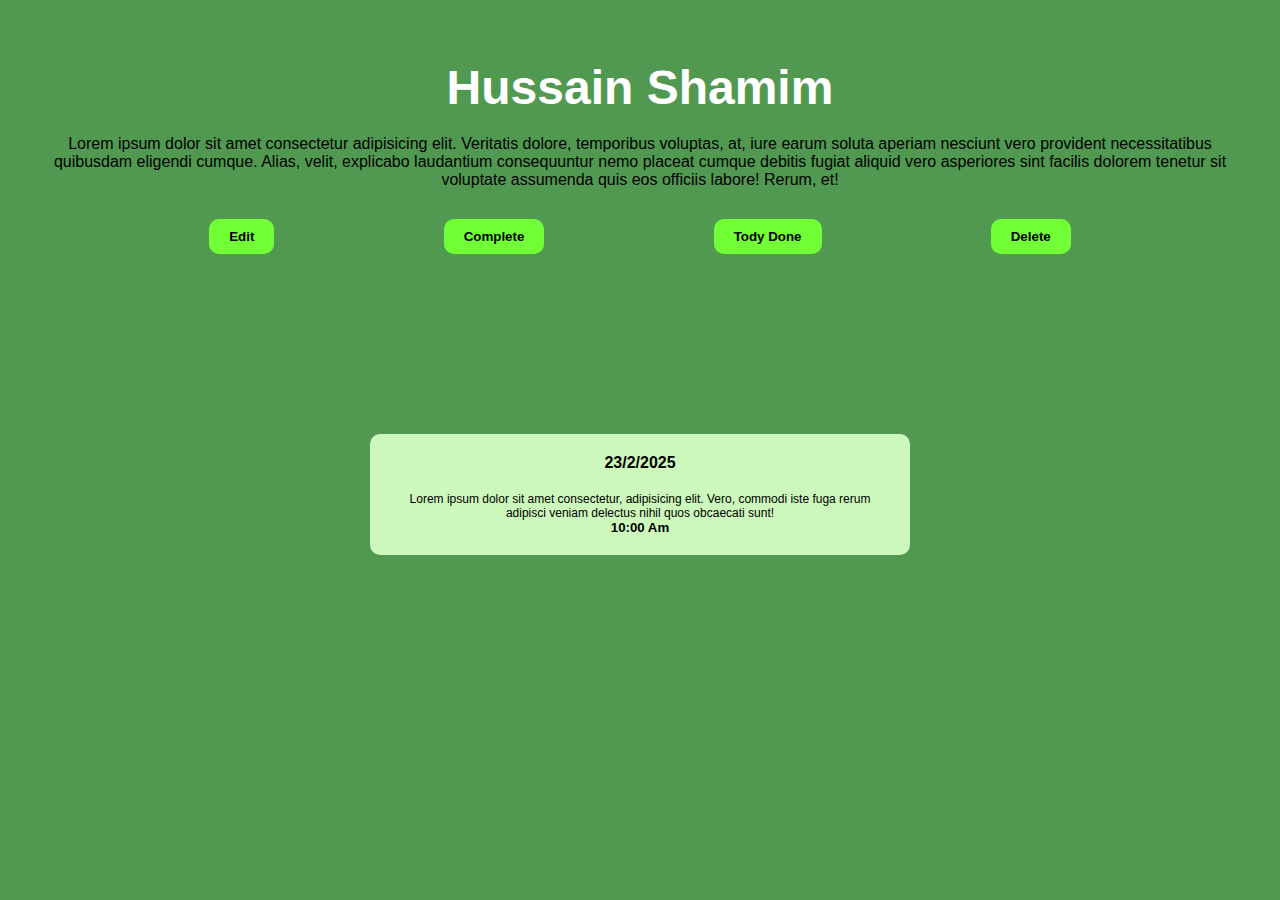
<file: src/single.html>
<!DOCTYPE html>
<html lang="en">
<head>
    <meta charset="UTF-8">
    <meta name="viewport" content="width=device-width, initial-scale=1.0">
    <title>Document</title>
<link rel="stylesheet" href="./style.css">
</head>
<body>
<div class="singletodo">
<div class="content">
    <h1 id="tasktitle">
        hussain shamim
    </h1>
    <p id="taskdescriptin">
        Lorem ipsum dolor sit amet consectetur adipisicing elit. Veritatis dolore, temporibus voluptas, at, iure earum soluta aperiam nesciunt vero provident necessitatibus quibusdam eligendi cumque. Alias, velit, explicabo laudantium consequuntur nemo placeat cumque debitis fugiat aliquid vero asperiores sint facilis dolorem tenetur sit voluptate assumenda quis eos officiis labore! Rerum, et!
    </p>
</div>
<div class="groupofbtn">
    <button onclick="edit()">edit</button>
    <button onclick="compelete(this)">complete</button>
    <button onclick="today()">tody done</button>
    <button onclick="taskdel(this)">delete</button>
</div>
<div class="renkOfTask">
    <div class="cardofrenk">
        <h4>23/2/2025</h4>
        <p>Lorem ipsum dolor sit amet consectetur, adipisicing elit. Vero, commodi iste fuga rerum adipisci veniam delectus nihil quos obcaecati sunt!</p>
        <h5>10:00 Am</h5>
    </div>
</div>
</div> 

<script src="./single.js" type="module"></script>
</body>
</html>
</file>
<file: src/style.css>
* {
    margin: 0px;
    padding: 0px;
    box-sizing: border-box;

    font-family: 'Lucida Sans', 'Lucida Sans Regular', 'Lucida Grande', 'Lucida Sans Unicode', Geneva, Verdana, sans-serif;
}

h1 {
    font-size: 3rem;
    text-transform: capitalize;
    text-align: center;
    font-weight: 800;
    color: white;
}

body {

    background: #519951;
}

.perant {
    padding: 30px 20px;
}

.tsker {
    margin-bottom: 50px;
}

form {
    display: flex;
    justify-content: center;
    flex-direction: column;
}

input {
    padding: 10px 20px;
    border-radius: 10px;
    border: none;
    text-transform: capitalize;

    margin-bottom: 10px;
    background: #cdf8bb;

    color: black;
}

button {
    padding: 10px 20px;
    border-radius: 10px;
    border: none;
    text-transform: capitalize;

    background: #71ff35;

    color: black;
    font-weight: 600;
}

button a {
    color: #000;
    text-decoration: none;
}

::placeholder {
    color: black;
}

.showtask {
    height: auto;

    margin-bottom: 30px;
}

.showtask ul {
    list-style-type: none;
}

.showtask ul li {
    background: #cef8a7;
    padding: 8px 20px;
    border-radius: 10px;

    display: flex;
    justify-content: space-between;
    flex-direction: row;
    align-items: center;

    margin-bottom: 10px;
}

h3 {
    color: white;
    margin-bottom: 10px;
}

.repo {
    height: auto;
    border-radius: 10px;


    overflow-x: scroll;
    overscroll-behavior-y: none;

    padding: 10px;
}

.repo .repochild {
    width: 200%;
    height: 40vh;

    display: flex;
    flex-wrap: wrap;
}

.repo .repochild span {
    background: rgb(255, 240, 240);
    width: 20px;
    height: 20px;

    margin: 2px;

    border-radius: 3px;
    cursor: pointer;
}

.repo .repochild span::after {
    content: '';
}

.repo .repochild span.done {
    background-color: #071800;
}

.singletodo {
    padding: 40px;
}

.singletodo h1,
p {
    margin-top: 20px;
    text-align: center;
}

.groupofbtn {
    margin-top: 30px;

    display: flex;
    justify-content: space-evenly;
    align-items: center;
}

.renkOfTask {
    margin-top: 15%;

    display: flex;
    justify-content: space-around;
    align-items: center;
    flex-wrap: wrap;
}

.cardofrenk {
    background: #cdf8bb;
    padding: 20px;

    width: 45%;

    text-align: center;
    border-radius: 10px;
}

.cardofrenk p {
    font-size: 12px;
}
</file>
